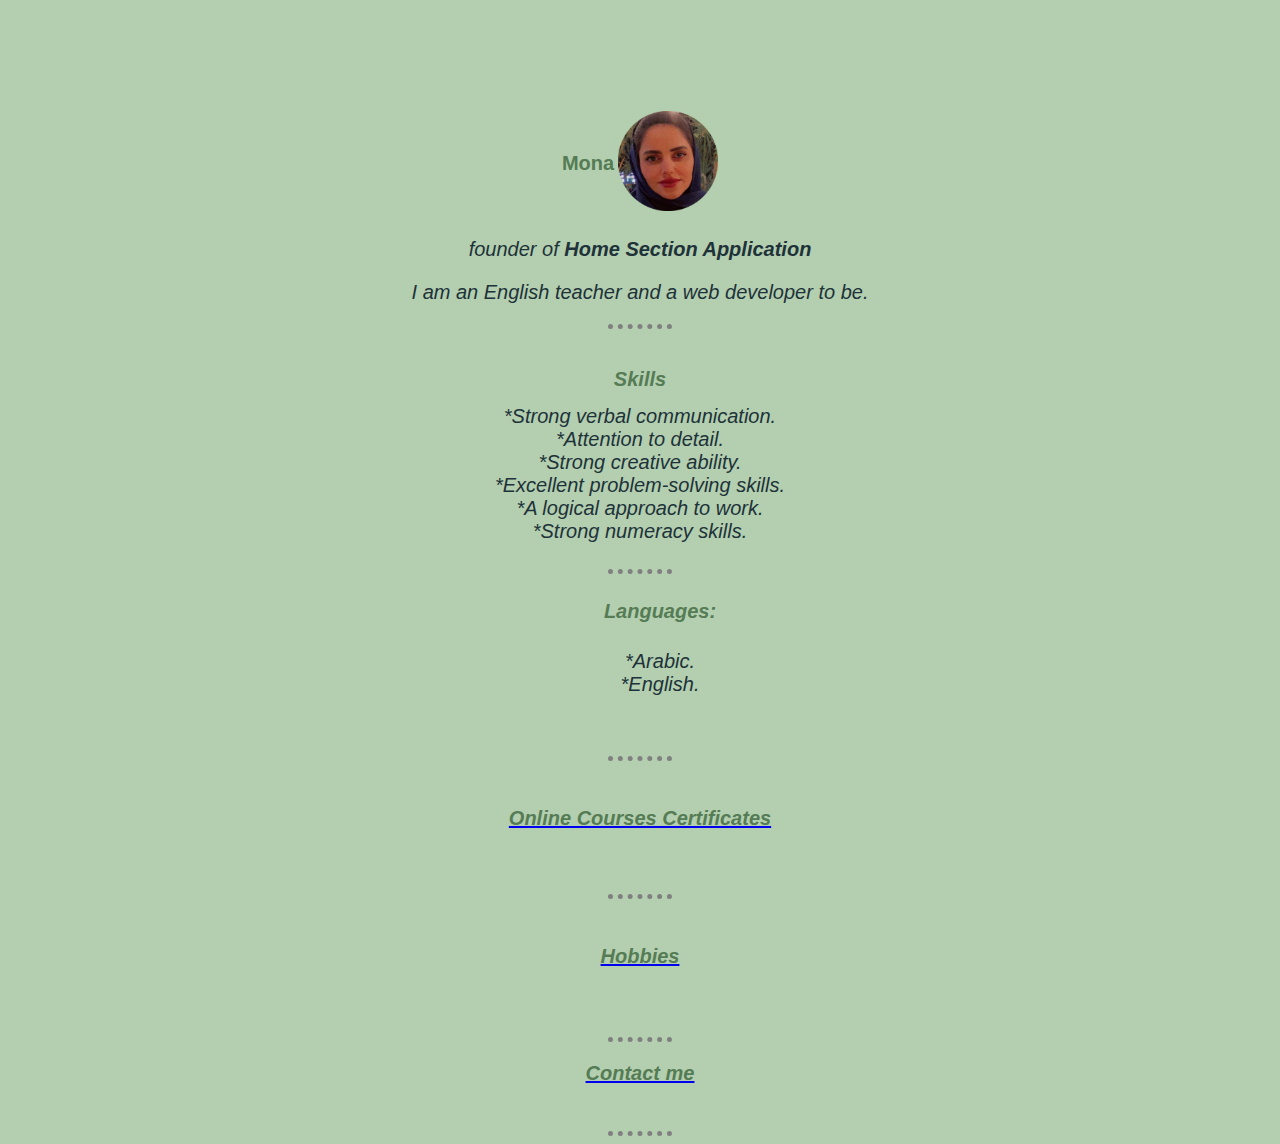
<file: html-personal site/index.html>
<!DOCTYPE html>
<html lang="en" dir="ltr">
  <head>
    <meta charset="utf-8">
    <title>Mona personal site</title>
  <link rel="stylesheet" href="css/styles.css">
  <link rel="icon"href="favicon(4).icon">
    </head>
    <center>
      <table cell spacing "40">
        <td><h1>Mona</h1></td>
        <td><img src="My photo-jpg.png"width="100"height="100" alt="Mona profile picture">
          </table>


  <body>

<div>
 <p><em>founder of <strong>Home Section Application</strong></P>
<p>I am an English teacher and a web developer to be.</P>
</div>
<hr>
<br>
 <h1>Skills</h1>

  <li>*Strong verbal communication.</li><br>
  <li>*Attention to detail.</li><br>
  <li>*Strong creative ability.</li><br>
  <li>*Excellent problem-solving skills.</li><br>
  <li>*A logical approach to work.</li><br>
  <li>*Strong numeracy skills.</li><br>
</ul>

  <br>

<hr size "3" no shade>

<ul>
   <h4>Languages:</h4>
   <li>*Arabic.</li><br>
   <li>*English.</li>
     </ul>
     <br>


<br>

<hr size "3" no shade><br>



<a href="Online Courses.html"><strong><h3>Online Courses Certificates</h3></strong></a><br>
<br>
<hr size "3" no shade>
<br>
<div class="Hobbies">
<a href="Hobbies.html"><strong><h3>Hobbies</h3></strong></a>
   <link rel="stylesheet" href="css/styles.css"><br>
 </div>
   <br>
   <hr size"3"no shade>

   <a href="contact me.html"><strong><h3>Contact me</h3></strong></a>

 </center><br>

 <hr size"3"no shade>

  </body>






</html>
</file>
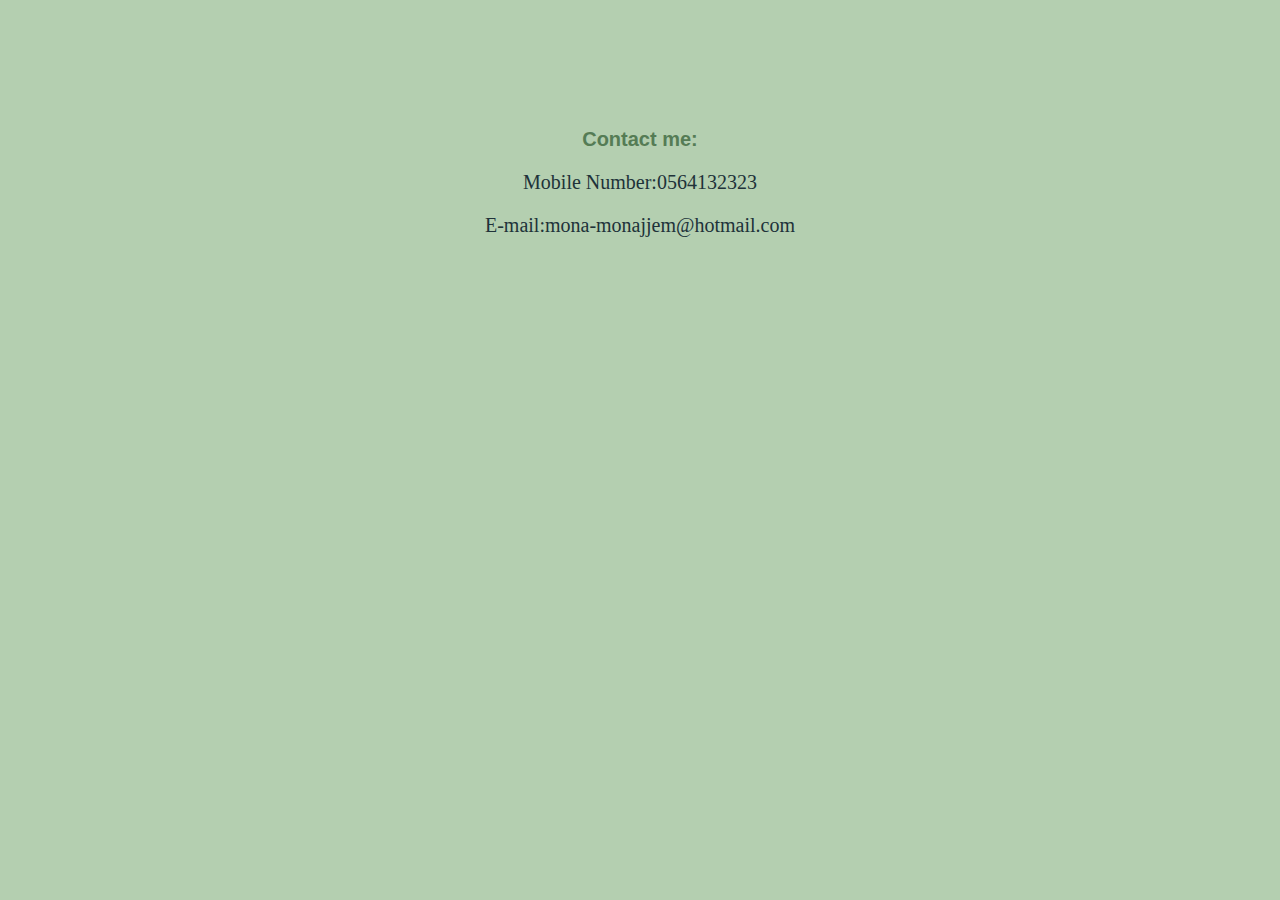
<file: html-personal site/Contact me.html>
<!DOCTYPE html>
<html lang="en" dir="ltr">
  <head>
    <meta charset="utf-8">
    <title></title>
    <link rel="stylesheet" href="css/styles.css">
    <center>
    <h3>Contact me:</h3>
  </head>
  <body>
    <p>Mobile Number:0564132323</p>
    <p>E-mail:mona-monajjem@hotmail.com</p>
  </center>

  </body>
</html>
</file>
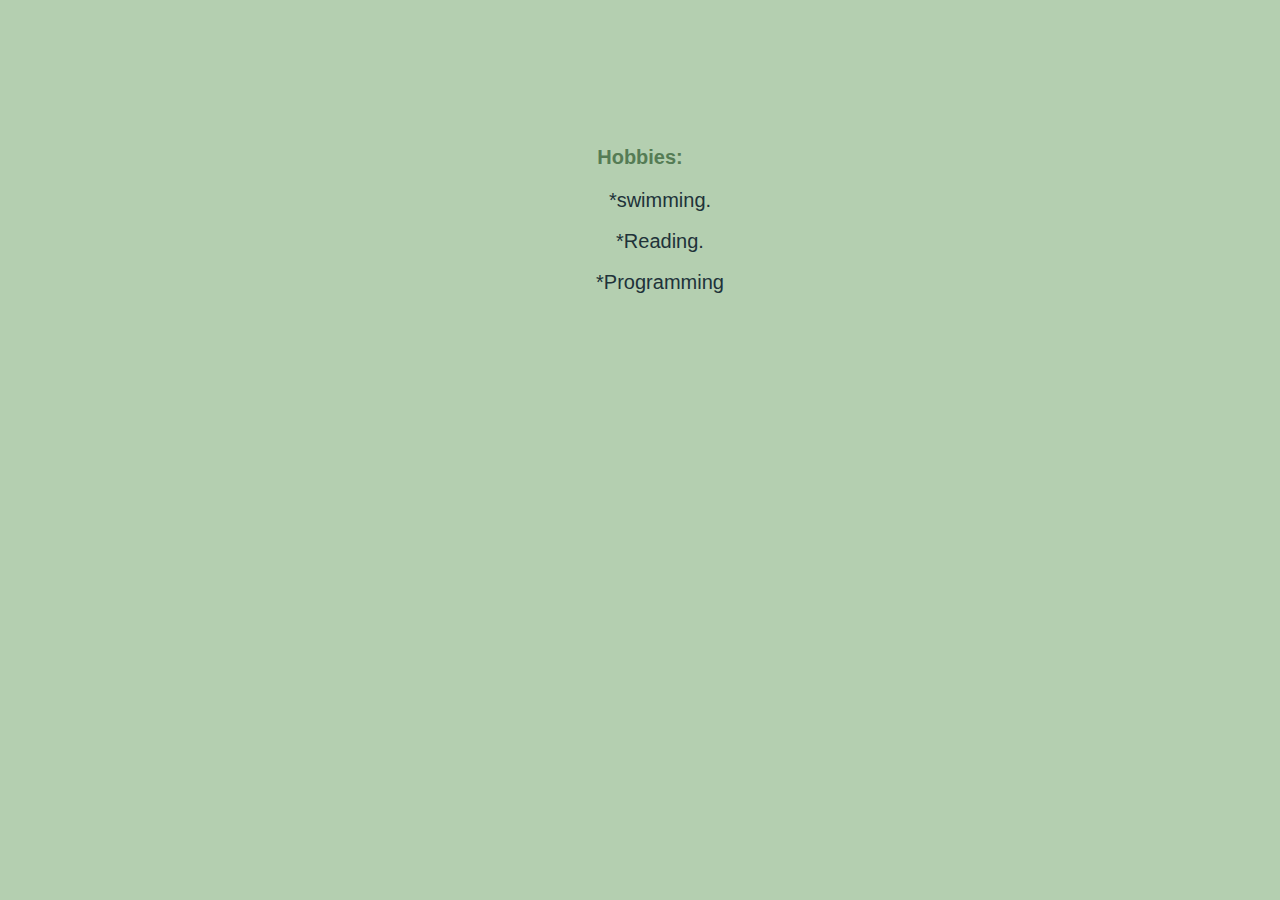
<file: html-personal site/Hobbies.html>
<!DOCTYPE html>
<html lang="en" dir="ltr">
  <head>
    <meta charset="utf-8">
    <title></title>
      <link rel="stylesheet" href="css/styles.css">
  </head>
  <body>
    <br>
    <center>
    <h3><strong>Hobbies:</strong></h3>
          <ul>
        <li>*swimming.</li><br>
          <br>
        <li>*Reading.</li><br>
          <br>
        <li>*Programming</li>
      </ul>
      </center>


  </body>
</html>
</file>
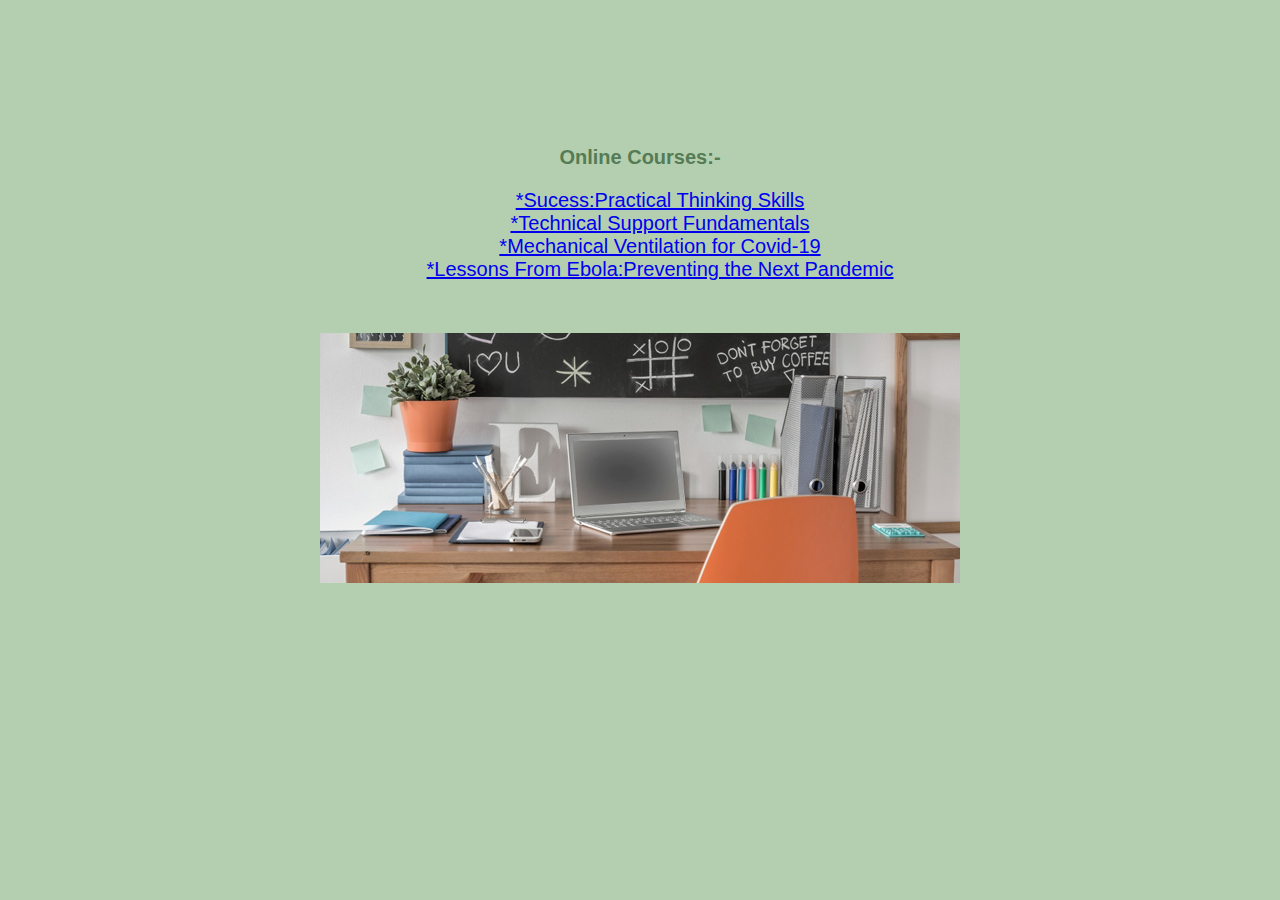
<file: html-personal site/Online Courses.html>
<!DOCTYPE html>
<html lang="en" dir="ltr">
  <head>
    <meta charset="utf-8">
    <title></title>

    <center>
    <link rel="stylesheet" href="css/styles.css">

    <br>

    <h3><strong>Online Courses:-</strong></h3>
  </head>
  <body>
    <ul>
      <li><a href="course 1.jpg.jpg">*Sucess:Practical Thinking Skills</a></li>
      <br>
      <li><a href="course 2.jpg">*Technical Support Fundamentals</a></li>
      <br>
      <li><a href="course 3.jpg">*Mechanical Ventilation for Covid-19</a></li>
      <br>
      <li><a href="course 4.jpg">*Lessons From Ebola:Preventing the Next Pandemic</a></li>
    </ul>
    <br>
    <br>




    <div class="photo">
      <img src="study-environment.jpg"alt="study photo">

    </div>

  </body>


</html>
</file>
<file: html-personal site/css/styles.css>
h1{
  color:#557C55;
  font-size: 20px;
  font-family: sans-serif;
}
body{
  padding-top: 100px;
  text-align: center;
}
h3{
  color:#557C55;
  font-size: 20px;
  font-family:sans-serif;
}

h4{
  color:#557C55;
  font-size: 20px;
  font-family: sans-serif;

}


body {
   background-color:#B4CFB0;
   padding-top: 100px


 }

li {
  color: #203239;
  display: inline;
  font-family: sans-serif;
  font-size: 20px

}
 hr {

   border-style:dotted none none;
   border-color: grey;
   border-width:5px;
   height: 0px;
   width:5%;

}

p {color: #203239;
}

 p { font-size: 20px;

 }

 div {
   font-size: 20px;
   font-family: sans-serif;
    color: #3E8E7E;
 }
 <style>
 div{
   background-image:("photo");
   height: 400px;
   width: 400px;
   background-image: url("../photo");
   </style>

 }

 title {
   color:#7882A4;
 }
 img {
   background-color: powder blue;
 }

.photo {
  height: 100 px
  margin: 0px
  width:200px;
}

  <link rel="icon"href="favicon(4).ico">
</file>
